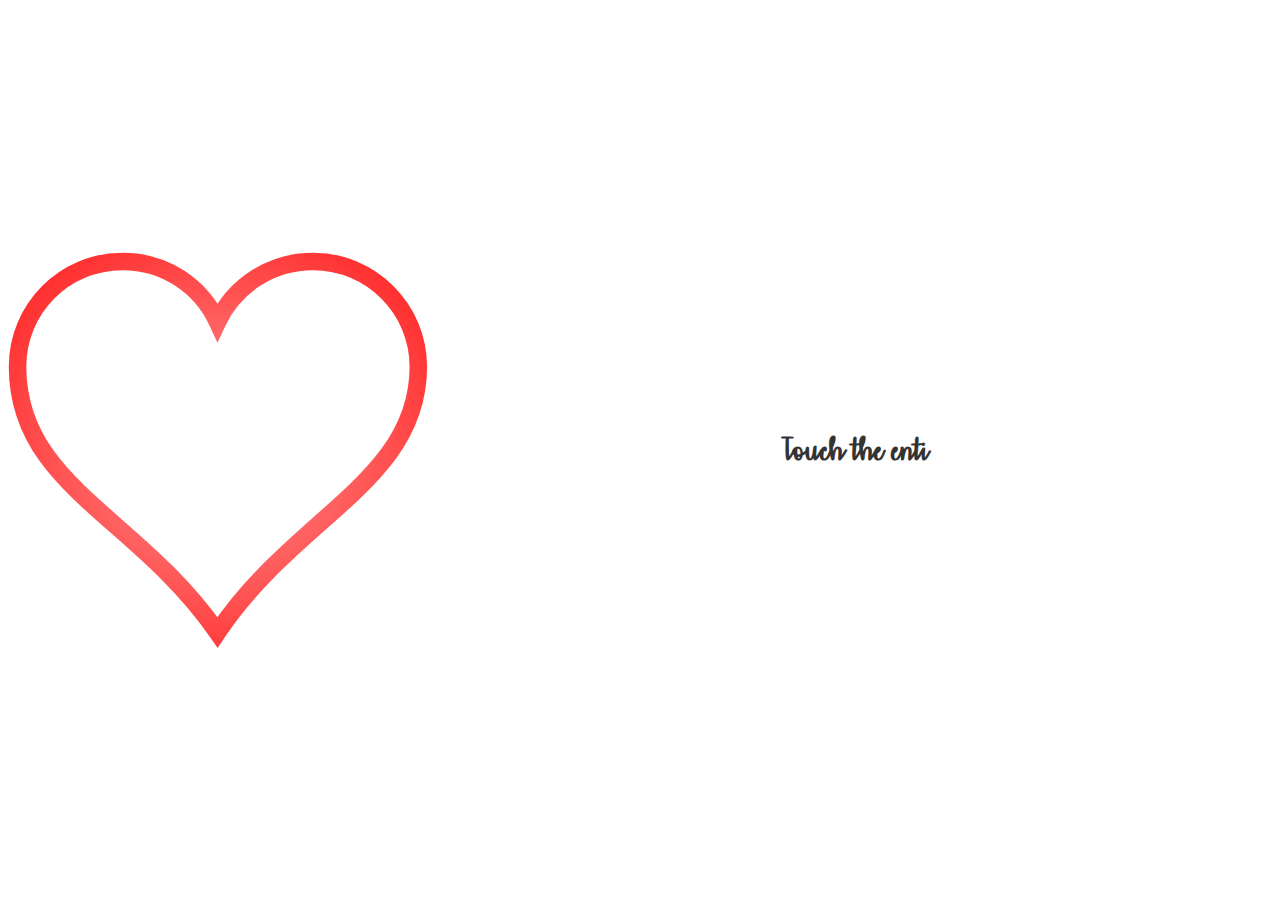
<file: index.html>
<!DOCTYPE html>
<html lang="en">
<head>
    <meta charset="UTF-8">
    <meta name="viewport" content="width=device-width, initial-scale=1.0">
    <title>Heart</title>
    <link rel="stylesheet" href="style.css">
</head>
<body>
    <div class="container">
        <div class="box" id="heartContainer">
          <svg xmlns="http://www.w3.org/2000/svg" viewbox="0 0 497 470" height="100%" id="heart">
          <path d="M140 20C73 20 20 74 20 140c0 135 136 170 228 303 88-132 229-173 229-303 0-66-54-120-120-120-48 0-90 28-109 69-19-41-60-69-108-69z" stroke-width="20" fill="none"/>
      
          <defs>
            <radialGradient id="radialGradient" cx="50%" cy="50%" r="100%" gradientUnits="objectBoundingBox">
                <stop offset="1%" style="stop-color:rgb(255, 150, 150); stop-opacity:1"></stop>
                <stop offset="90%" style="stop-color:rgb(255, 0, 0); stop-opacity:1"></stop>
                <stop offset="100%" style="stop-color:rgb(208, 46, 46); stop-opacity:1"></stop>
              </radialGradient>
            </defs>
            <style type="text/css">
              #heart{stroke:url(#radialGradient)}
            </style>
          </svg>
        </div>
        <div id="myDiv" class="click-text"></div>
    </div>
    <script src="index.js"></script>
  </body>
</html>
</file>
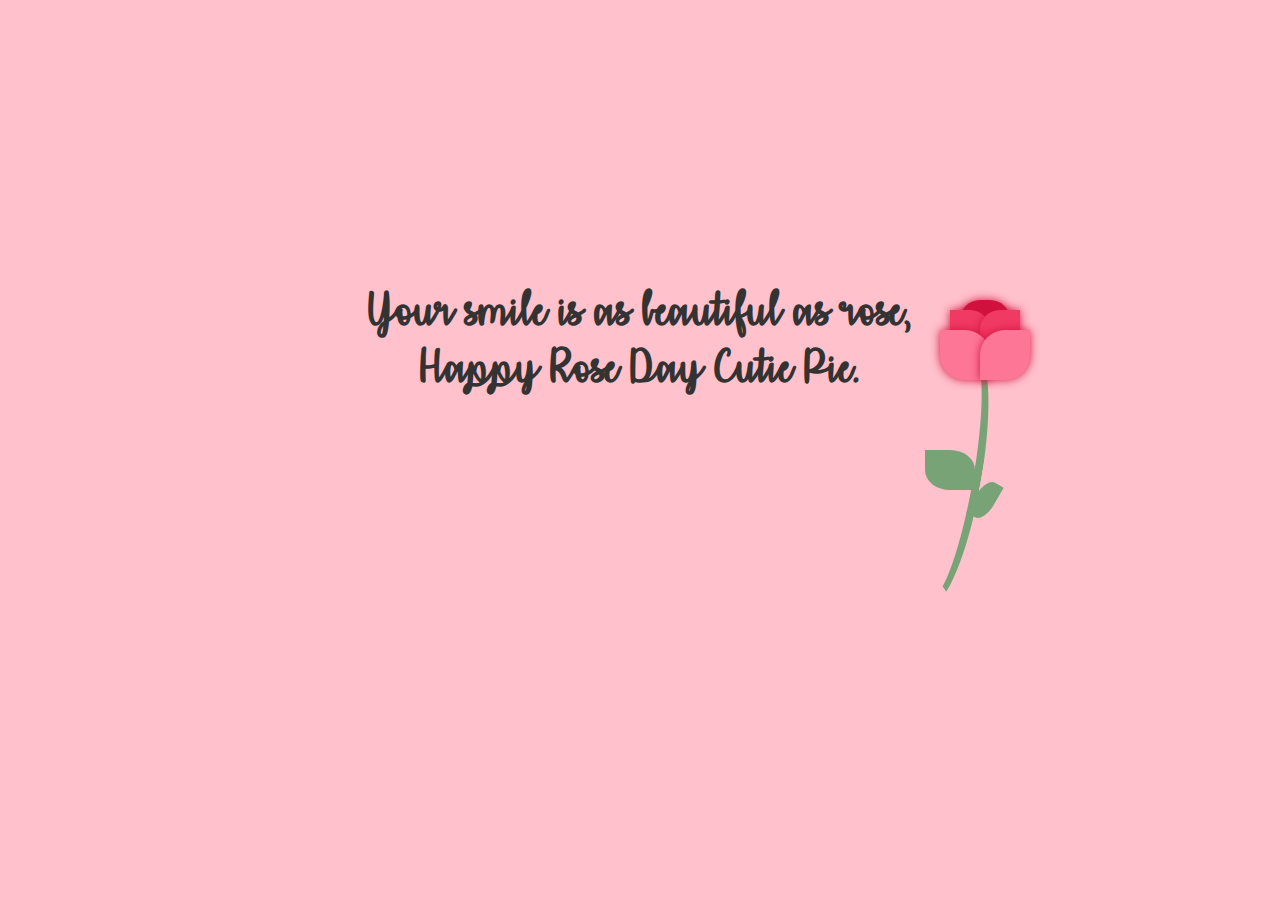
<file: rose.html>
<!DOCTYPE html>
<html lang="en">
<head>
    <meta charset="UTF-8">
    <meta name="viewport" content="width=device-width, initial-scale=1.0">
    <title>Rose</title>
    <link rel="stylesheet" href="styles.css">
    <link href="https://fonts.font.im/css?family=Sacramento" rel="stylesheet">
</head>
<body>
<div class="container">
			<div class="letter click-text">
				<h1>Your smile is as beautiful as rose, Happy Rose Day Cutie Pie.</h1>
			</div>
			<div class="rose">
				<div class="flower">
					<div class="petal"></div>
					<div class="petal"></div>
					<div class="petal"></div>
					<div class="petal"></div>
					<div class="petal"></div>
				</div>
				<div class="leaf">
					<div class="stem"></div>
					<div class="leafs"></div>
					<div class="leafs"></div>
				</div>
			</div>
		</div>
</body>
</html>
</file>
<file: style.css>
/* html, body {
    height: 100%;
    width: 100%;
    margin: 0;
    padding: 0;
  }
  
  .container {
    display: flex;
    height: 100%;
    width: 100%;
    align-items: center;
    justify-content: center;
    animation: 1.5s ease 0s infinite pulse;
  }
  
  .box {
    height: 90%;
    max-height: 400px;
  }
  
  #heart {
    height: 100%;
    margin-left: auto;
    animation: 1.5s ease 0s infinite beat;
  }
  
  @keyframes beat {
    0%, 50%, 100% { transform: scale(1, 1); }
    30%, 80% { transform: scale(0.92, 0.95); }
  }
  
  @keyframes pulse {
    0%, 50%, 100% {  background: #fadede; }
    30%, 80% { background: #ffc1cc; }
  }
    @font-face {
    font-family: 'customfont';
    src: url('Affectionately\ Yours\ -\ TTF.ttf') format('truetype');
  }
  
  .click-text {
    font-size: 2em;
    font-family: 'customfont', sans-serif;
    color: #333;
    font-weight: bold;
    word-wrap: break-word;
    text-align: center;
    width: 20%;
  }
  */


  html, body {
    height: 100%;
    width: 100%;
    margin: 0;
    padding: 0;
}

.container {
    display: flex;
    height: 100%;
    width: 100%;
    align-items: center;
    justify-content: center;
    animation: 1.5s ease 0s infinite pulse;
}

/* .box {
    height: 90%;
    max-height: 400px;
    width: 100%;
    max-width: 400px;
    margin: 0 auto;
} */
.box {
  /* width: 300px; */
  height: 500px;
  resize: both;
  /* overflow: auto; */
  /* border: 1px dashed #aaa; */
 }
 
 svg {
  width: 100%;
  /* height: 95%; */
 }

#heart {
    height: 100%;
    margin-left: auto;
    animation: 1.5s ease 0s infinite beat;
}

@keyframes beat {
    0%, 50%, 100% { transform: scale(1, 1); }
    30%, 80% { transform: scale(0.92, 0.95); }
}

@keyframes pulse {
    0%, 50%, 100% {  background: #fadede; }
    30%, 80% { background: #ffc1cc; }
}

@font-face {
    font-family: 'customfont';
    src: url('Affectionately\ Yours\ -\ TTF.ttf') format('truetype');
}

.click-text {
    font-size: 2em;
    font-family: 'customfont', sans-serif;
    color: #333;
    font-weight: bold;
    word-wrap: break-word;
    text-align: center;
    width: 80%;
    margin: 0 auto;
}

/* Media query for devices with width less than or equal to 600px */
@media only screen and (max-width: 600px) {
    .click-text {
        font-size: 1.5em;
        width: 90%;
    }
}
</file>
<file: styles.css>
body{
    background: #ffc1cc;
}

.container{
    max-width: 800px;
    height: 400px;
    position: absolute;
    top: 50%;
    left: 50%;
    transform: translate(-50%,-50%);
}

.letter{
    max-width: 600px;
    height: 400px;
    display: inline-block;
}

.click-text {
    font-size: 1.5em;
    font-family: 'customfont', sans-serif;
    color: #333;
    font-weight: bold;
    word-wrap: break-word;
    text-align: center;
    width: 100%;
}

.rose{
    max-width: 200px;
    height: 200px;
    position: absolute;
    right: 0;
    display: inline-block;
    animation: yidon 5s infinite;
    transform: translateY(40%);
}

@font-face {
    font-family: 'customfont';
    src: url('Affectionately\ Yours\ -\ TTF.ttf') format('truetype');
  }

.petal{
    width: 50px;
    height: 50px;
    background: #fe7696;
    border-radius: 0px 50%;
    position: absolute;
    box-shadow: 0 0 10px #D1123F;
    z-index: 2;
    transform-origin: bottom right; 
    animation: zhankai2 10s infinite;
    
}

.petal:nth-child(2){
    transform-origin: right bottom;
    transform: rotate(90deg);
    background: #fe7696;
    left: -10px;
    animation: zhankai1 10s infinite;
}

.petal:nth-child(3){
    width: 40px;
    height: 40px;
    left: 10px;
    top: -20px;
    z-index: 1;
    background: #f03a64;
    transform-origin: bottom right; 
    animation: zhankai2 10s infinite;
}

.petal:nth-child(4){
    transform: rotate(90deg);
    width: 40px;
    height: 40px;
    left: 0px;
    top: -20px;
    z-index: 1;
    background: #f03a64;
    transform-origin: bottom right; 
    animation: zhankai1 10s infinite;
}

.petal:nth-child(5){
    width: 50px;
    height: 50px;
    border-radius: 20px;
    left: 20px;
    top: -30px;
    z-index: 0;
    background: #d1123f;
    
}

.leaf{
    position: absolute;
    top: 120px;
    left: -115px;
}

.stem{
    width: 240px;
    height: 40px;
    background: transparent;
    border: 8px solid #8ac78a;
    border-color: #77a377 transparent transparent transparent;
    border-radius: 50% 50%;
    transform: rotate(100deg);
}

.leafs{
    width: 50px;
    height: 40px;
    border-radius: 0px 50%;
    background: #77a377;
    position: absolute;
    top: 0;
    left: 100px;
    z-index: 49;
}

.leafs:nth-child(2){
    width: 40px;
    height: 20px;
    top: 40px;
    left: 140px;
    transform: rotate(120deg);
}

@keyframes yidon{
    50%{
        transform: translateY(35%);
    }
    100%{
        transform: translateY(40%);
    }
}

@keyframes zhankai1{
    50%{
        transform: rotate(110deg);
    }
    100%{
        transform: rotate(90deg);
    }
}

@keyframes zhankai2{
    50%{
        transform: rotate(-20deg);
    }
    100%{
        transform: rotate(0deg);
    }
}
</file>
